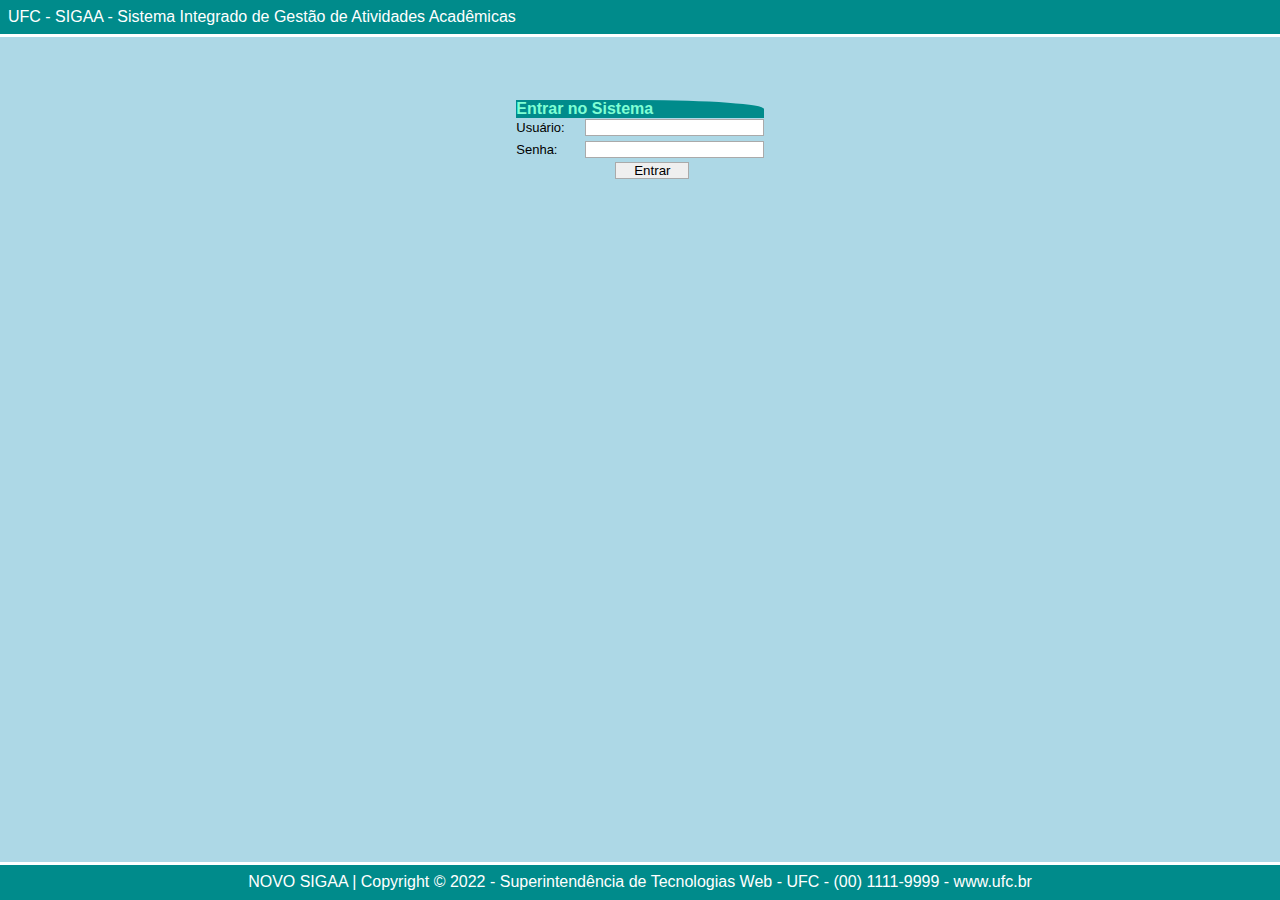
<file: pages/index.html>
<!DOCTYPE html>
<html lang="pt-br">
    <head>
        <meta charset="UTF-8">
        <meta http-equiv="X-UA-Compatible" content="IE=edge">
        <meta name="viewport" content="width=device-width, initial-scale=1.0">
        <link rel="stylesheet" href="../css/main.css">
        <style>
            header{
                justify-content: flex-start;
            }
            input{
                border: 1px solid #AAA;
                margin-bottom: 4px;
            }
            #form-layout{
                display: inline;
            }
            label{
                width: 64px;
                display: inline-block;
                font-size: small;
                font-family: Impact, Haettenschweiler, 'Arial Narrow Bold', sans-serif;
            }
            footer{
                height: 35px;
            }
            h4{
                border-top-right-radius: 50%;
                background-color: darkcyan;
                color: aquamarine;
            }
            .hidden{
                display: none;
            }
        </style>
        <title>Novo SIGAA</title>
    </head>
    <body>
        <header>UFC - SIGAA - Sistema Integrado de Gestão de Atividades Acadêmicas</header>
        <div class="linha-div"></div>
        <main>
            <form action="/pages/control-panel.html" method="get">
                <h4>Entrar no Sistema</h4>
                <div id="form-layout">
                    <label for="name">Usuário:</label>
                    <input type="text" name="name" placeholder=""/>
                </div>
                <div id="form-layout">
                    <label for="password">Senha:</label>
                    <input type="password" name="password" placeholder=""/>
                </div>
                <input type="submit" value="Entrar" style="width: 30%; margin-left: 40%;">
            </form>
            <div class="hidden">Lorem ipsum dolor sit, amet consectetur adipisicing elit. Sit voluptates sapiente quia reiciendis, eveniet a expedita est tempora ratione mollitia officiis magni aperiam culpa incidunt, exercitationem animi odit! Debitis, minus?</div>
        </main>
        <div class="linha-div2"></div>
        <footer>
            NOVO SIGAA | Copyright © 2022 - Superintendência de Tecnologias Web - UFC - (00) 1111-9999 - www.ufc.br
        </footer>
    </body>
</html>
</file>
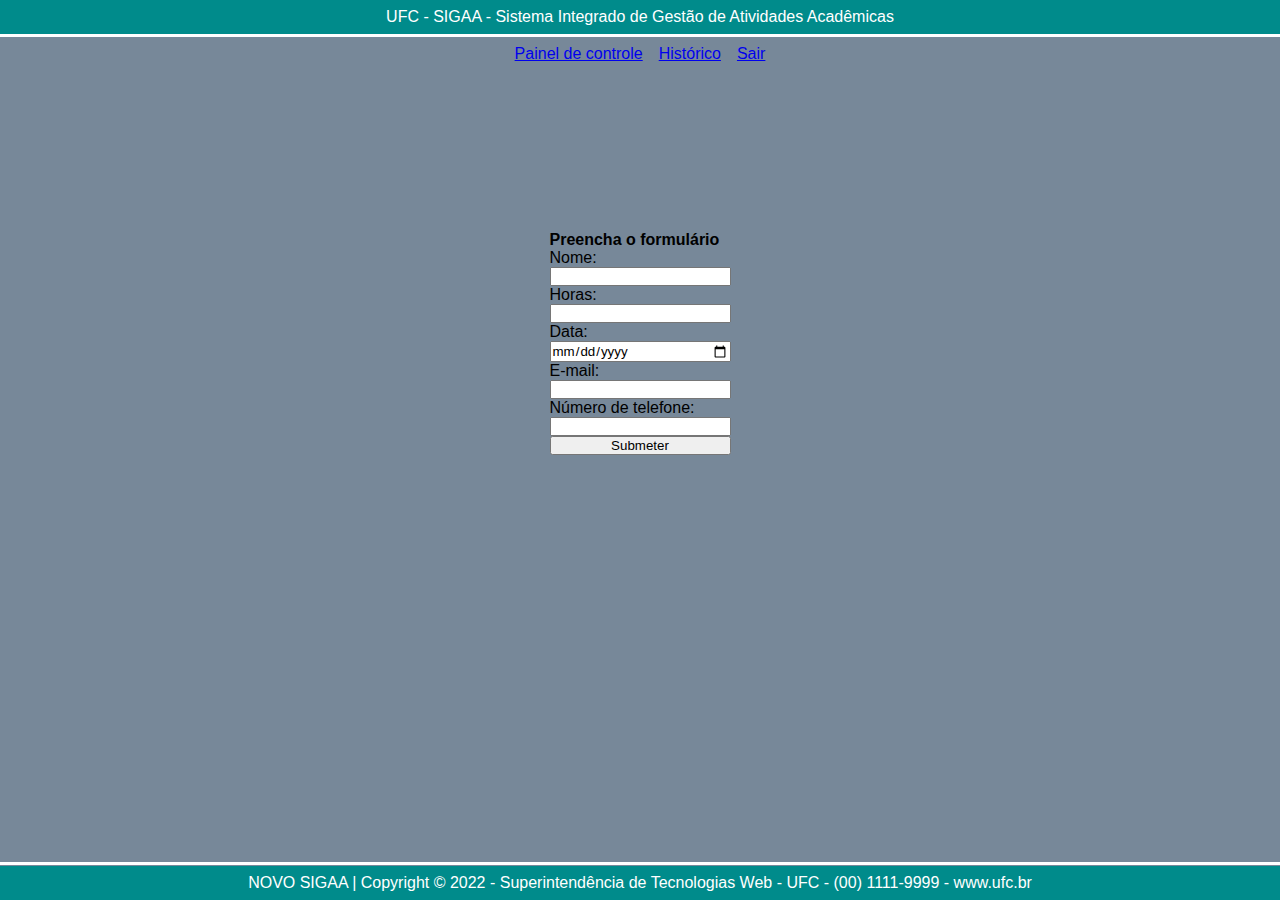
<file: pages/curricular-components.html>
<!DOCTYPE html>
<html lang="pt-br">
<head>
    <meta charset="UTF-8">
    <meta http-equiv="X-UA-Compatible" content="IE=edge">
    <meta name="viewport" content="width=device-width, initial-scale=1.0">
    <link rel="stylesheet" href="/css/main.css">
    <style>
        body{
            background-color: lightslategray;
        }
    </style>
    <title>Cadastrar Componentes Curriculares</title>
</head>
<body>
    <header>UFC - SIGAA - Sistema Integrado de Gestão de Atividades Acadêmicas</header>
    <div class="linha-div"></div>
    <nav>
        <a href="/pages/control-panel.html">Painel de controle</a>
        <a href="/pages/historic.html">Histórico</a>
        <a href="/pages/index.html">Sair</a>
    </nav>
    <form action="">
        <h4>Preencha o formulário</h4>
        <label for="username">Nome:</label>
        <input required type="text" name="username"/>
        <label for="horas" name="horas">Horas:</label>
        <input required type="text" name="horas">
        <label for="date" name="horas">Data:</label>
        <input required type="date" name="date">
        <label for="email" name="email">E-mail:</label>
        <input required type="email" name="email">
        <label for="number" name="number">Número de telefone:</label>
        <input required type="text" name="number">
        <input required type="submit" value="Submeter">
    </form>
    <div class="linha-div2"></div>
    <footer>NOVO SIGAA | Copyright © 2022 - Superintendência de Tecnologias Web - UFC - (00) 1111-9999 - www.ufc.br </footer>
</body>
</html>
</file>
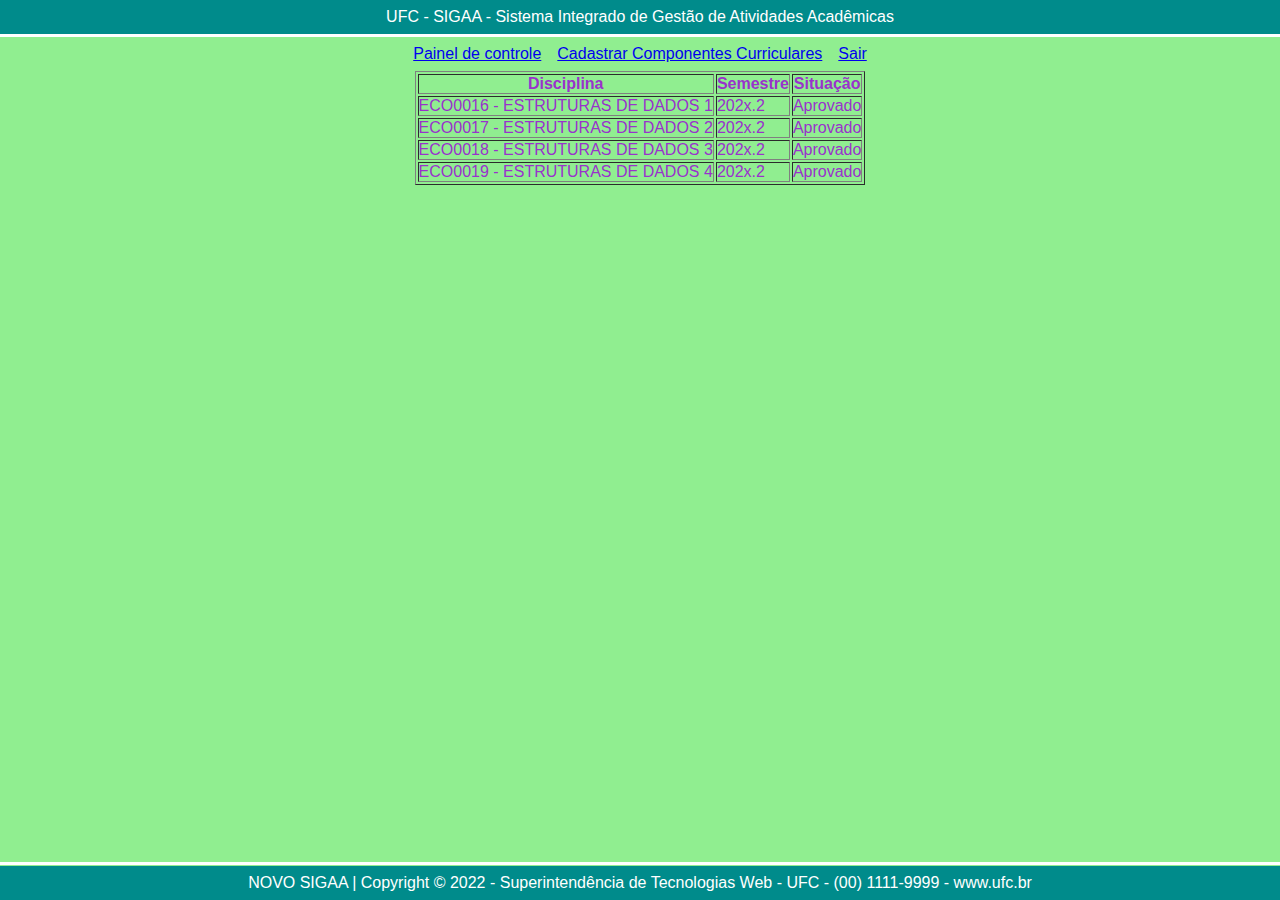
<file: pages/historic.html>
<!DOCTYPE html>
<html lang="pt-br">
<head>
    <meta charset="UTF-8">
    <meta http-equiv="X-UA-Compatible" content="IE=edge">
    <meta name="viewport" content="width=device-width, initial-scale=1.0">
    <link rel="stylesheet" href="/css/main.css">
    <style>
        body{
            background-color: lightgreen;
        }
    </style>
    <title>Histórico Curricular</title>
</head>
<body>
    <header>UFC - SIGAA - Sistema Integrado de Gestão de Atividades Acadêmicas</header>
    <div class="linha-div"></div>
    <nav>
        <a href="/pages/control-panel.html">Painel de controle</a>
        <a href="/pages/curricular-components.html">Cadastrar Componentes Curriculares</a>
        <a href="/pages/index.html">Sair</a>
    </nav>
    <table border="1px">
       <tr>
            <th>Disciplina</th>
            <th>Semestre</th>
            <th>Situação</th>
       </tr>
       <tr>
            <td>ECO0016 - ESTRUTURAS DE DADOS 1</td>
            <td>202x.2</td>
            <td>Aprovado</td>
       </tr>
       <tr>
            <td>ECO0017 - ESTRUTURAS DE DADOS 2</td>
            <td>202x.2</td>
            <td>Aprovado</td>
        </tr>
        <tr>
            <td>ECO0018 - ESTRUTURAS DE DADOS 3</td>
            <td>202x.2</td>
            <td>Aprovado</td>
        </tr>
        <tr>
            <td>ECO0019 - ESTRUTURAS DE DADOS 4</td>
            <td>202x.2</td>
            <td>Aprovado</td>
        </tr>
    </table>
    <div class="linha-div2"></div>
    <footer>NOVO SIGAA | Copyright © 2022 - Superintendência de Tecnologias Web - UFC - (00) 1111-9999 - www.ufc.br </footer>
</body>
</html>
</file>
<file: css/main.css>
* {
    font-family: sans-serif;
    margin: 0;
    padding: 0;
    box-sizing: border-box;
}

body {
    display: flex;
    flex-direction: column;
    align-items: center;
    height: 100vh;
    width: 100vw;
    background-color: lightblue;
}

header {
    background: #394674;
    color: #fff;
    width: 100%;
    padding: 0.5rem;
    display: flex;
    justify-content: center;
    font-family: Impact, Haettenschweiler, 'Arial Narrow Bold', sans-serif;
}

nav {
    width: 100%;
    padding: 0.5rem;
    display: flex;
    justify-content: center;
    gap: 1rem;
}

form {
    max-width: 1000px;
    display: flex;
    flex-direction: column;
    padding: 2rem;
    margin-top: 10%;
}

footer {
    background: #394674;
    color: #fff;
    width: 100%;
    padding: 0.5rem;
    position: absolute;
    display: flex;
    justify-content: center;
    bottom: 0;
}

header, footer{
    background-color: darkcyan;
}

.linha-div, .linha-div2{
    width: 100%;
    height: 3px;
    background-color: white;
}
.linha-div2{
    position: fixed;
    bottom: 35px;
}

tr, th, td{
    font-family: Impact, Haettenschweiler, 'Arial Narrow Bold', sans-serif;
    color: darkorchid;
}
</file>
